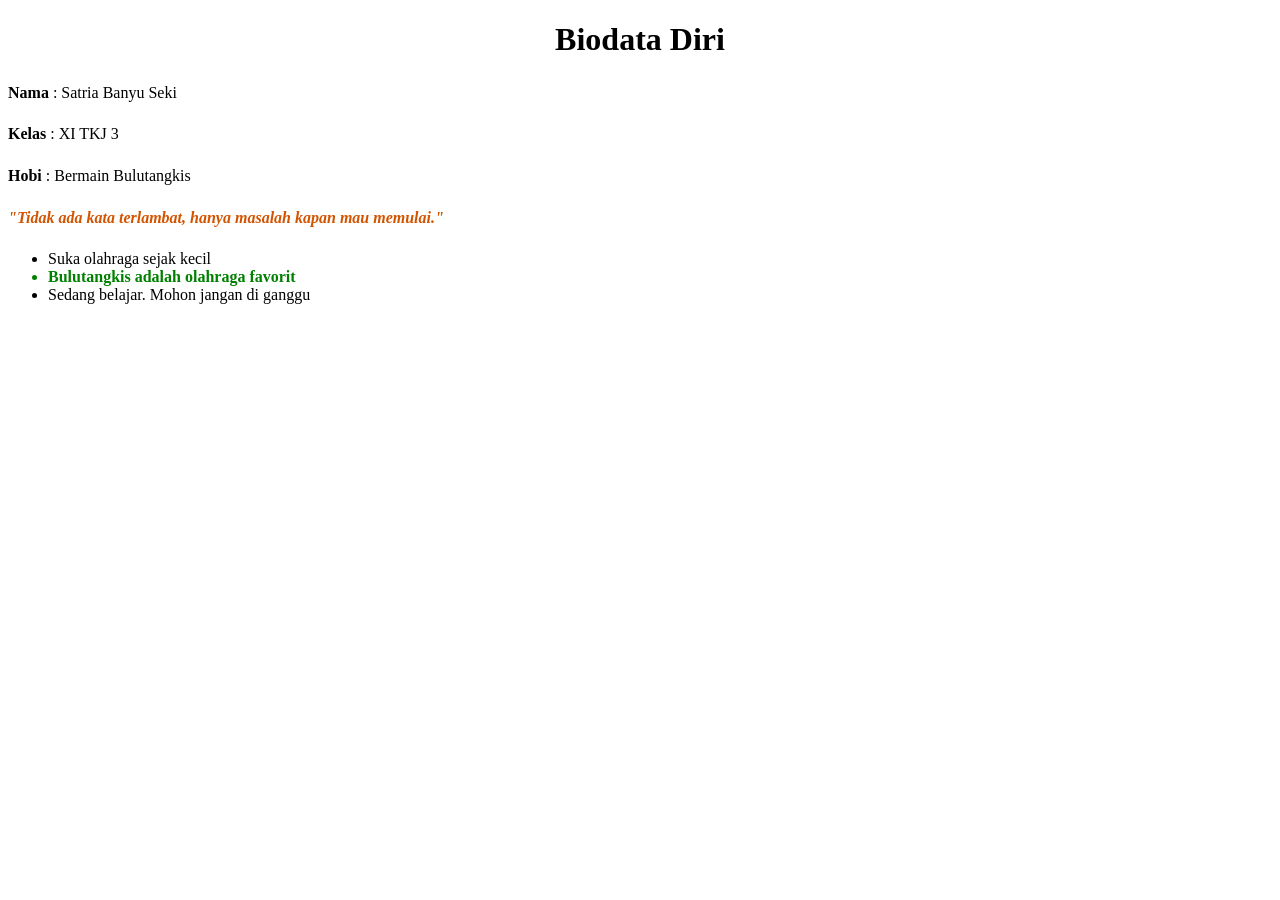
<file: LKPD CSS Biodata Diri/index.html>
<!DOCTYPE html>
<html lang="id">
<head>
    <meta charset="UTF-8">
    <title>Biodata Diri - Satria Banyu Seki</title>
    <link rel="stylesheet" href="style.css">
</head>
<body>

    <h1 id="judul-utama">Biodata Diri</h1>

    <div class="kartu">
        <p><strong>Nama</strong> : Satria Banyu Seki</p>
        <p><strong>Kelas</strong> : XI TKJ 3</p>
        <p><strong>Hobi</strong> : Bermain Bulutangkis</p>
        <p class="motto">"Tidak ada kata terlambat, hanya masalah kapan mau memulai."</p>
    </div>

    <ul>
        <li>Suka olahraga sejak kecil</li>
        <li class="favorit">Bulutangkis adalah olahraga favorit</li>
        <li>Sedang belajar. Mohon jangan di ganggu</li>
    </ul>

</body>
</html>
</file>
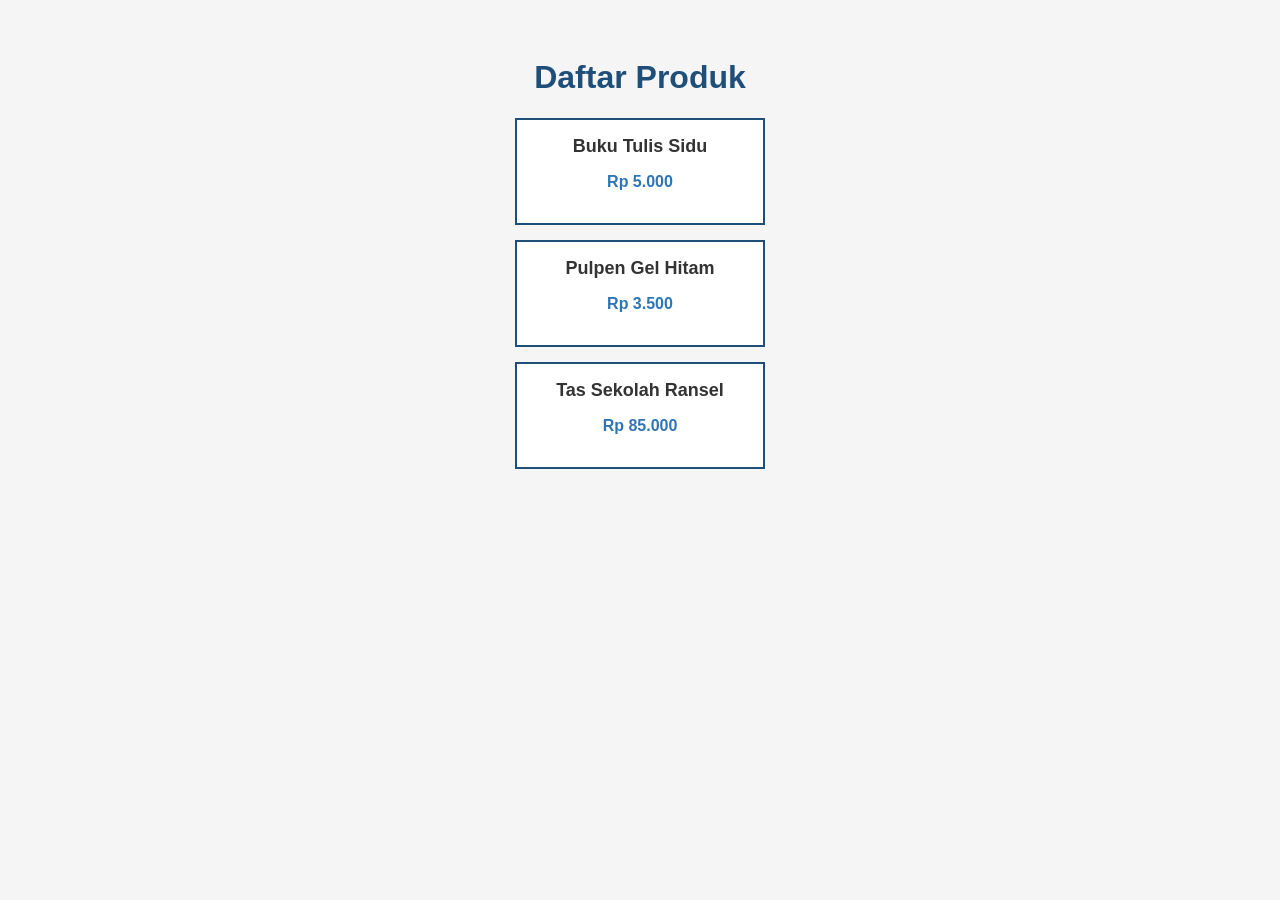
<file: LKPD CSS Box Model/index.html>
<!DOCTYPE html>
<html lang="id">
<head>
    <meta charset="UTF-8">
    <title>Kartu Produk</title>
    <link rel="stylesheet" href="style.css">
</head>
<body>

    <h1>Daftar Produk</h1>

    <div class="kartu-produk">
        <h2>Buku Tulis Sidu</h2>
        <p class="harga">Rp 5.000</p>
    </div>

    <div class="kartu-produk">
        <h2>Pulpen Gel Hitam</h2>
        <p class="harga">Rp 3.500</p>
    </div>

    <div class="kartu-produk">
        <h2>Tas Sekolah Ransel</h2>
        <p class="harga">Rp 85.000</p>
    </div>

</body>
</html>
</file>
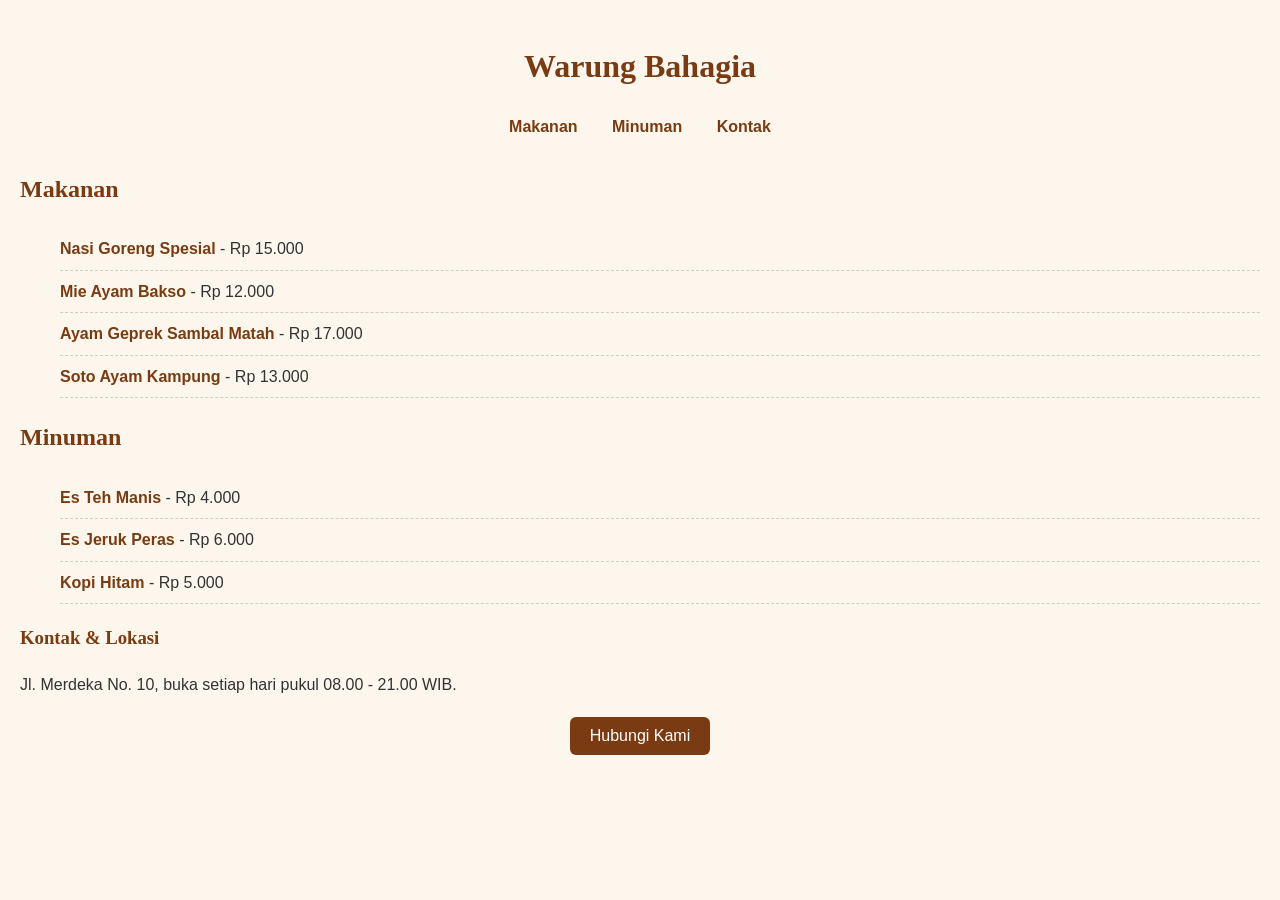
<file: LKPD CSS Warung/index.html>
<!DOCTYPE html>
<html lang="id">
<head>
    <meta charset="UTF-8">
    <title>Warung Bahagia - Daftar Menu</title>
    <link rel="stylesheet" href="style.css">
</head>
<body>

    <header>
        <h1>Warung Bahagia</h1>
        <nav>
            <a href="#makanan">Makanan</a>
            <a href="#minuman">Minuman</a>
            <a href="#kontak">Kontak</a>
        </nav>
    </header>

    <section id="makanan">
        <h2>Makanan</h2>
        <ul class="menu">
            <li><span class="nama-menu">Nasi Goreng Spesial</span> - Rp 15.000</li>
            <li><span class="nama-menu">Mie Ayam Bakso</span> - Rp 12.000</li>
            <li><span class="nama-menu">Ayam Geprek Sambal Matah</span> - Rp 17.000</li>
            <li><span class="nama-menu">Soto Ayam Kampung</span> - Rp 13.000</li>
        </ul>
    </section>

    <section id="minuman">
        <h2>Minuman</h2>
        <ul class="menu">
            <li><span class="nama-menu">Es Teh Manis</span> - Rp 4.000</li>
            <li><span class="nama-menu">Es Jeruk Peras</span> - Rp 6.000</li>
            <li><span class="nama-menu">Kopi Hitam</span> - Rp 5.000</li>
        </ul>
    </section>

    <section id="kontak">
        <h3>Kontak &amp; Lokasi</h3>
        <p>Jl. Merdeka No. 10, buka setiap hari pukul 08.00 - 21.00 WIB.</p>
        <button>Hubungi Kami</button>
    </section>

</body>
</html>
</file>
<file: LKPD CSS Biodata Diri/style.css>
elementselector
body {
    background-color: #eaf4fb;
    font-family: Arial, sans-serif;
    color: #333333;
    font-size: 16px;
    margin: 0;
    padding: 30px;
}

h1 {
    text-align: center;
}

p {
    line-height: 1.6;
}

ul {
    margin-top: 20px;
}

IDSelector
#judul-utama {
    color: darkblue;
    font-size: 28px;
}

classselector
.kartu {
    background-color: #ffffff;
    border-radius: 10px;
    padding: 20px;
    max-width: 500px;
    margin: 20px auto;
    box-shadow: 0 2px 6px rgba(0, 0, 0, 0.15);
}

.motto {
    color: #d35400;
    font-style: italic;
    font-weight: bold;
}

.favorit {
    color: green;
    font-weight: bold;
}
</file>
<file: LKPD CSS Box Model/style.css>
body {
    font-family: Arial, sans-serif;
    background-color: #f5f5f5;
    padding: 30px;
}

h1 {
    text-align: center;
    color: #1F4E79;
}

/* Box Model pada Kartu Produk */
.kartu-produk {
    box-sizing: border-box;   /* width sudah termasuk padding & border */
    width: 250px;
    padding: 16px;
    border: 2px solid #1F4E79;
    margin: 15px auto;        
    background-color: #ffffff;
    text-align: center;
}

.kartu-produk h2 {
    margin: 0 0 8px 0;
    font-size: 18px;
    color: #333333;
}

.harga {
    color: #2E75B6;
    font-weight: bold;
    font-size: 16px;
}
</file>
<file: LKPD CSS Warung/style.css>
/* Pengaturan Dasar */
body {
    font-family: 'Segoe UI', Arial, sans-serif;
    line-height: 1.6;
    background-color: #fdf6ec;
    color: #333333;
    margin: 0;
    padding: 0 20px 40px;
}

/* Grouping Selector  */
h1, h2, h3 {
    font-family: Georgia, serif;
    color: #7a3b12;
}

/* Judul Halaman */
h1 {
    text-align: center;
    padding-top: 20px;
}

/* Descendant Selector */
nav a {
    text-decoration: none;
    color: #7a3b12;
    font-weight: bold;
    margin: 0 15px;
}

/* Pseudo-class :hover pada tautan navigasi */
nav a:hover {
    color: white;
    background-color: #7a3b12;
    padding: 4px 8px;
    border-radius: 4px;
}

nav {
    text-align: center;
    margin-bottom: 30px;
}

/* Descendant Selector pada daftar menu */
.menu li {
    list-style: none;
    padding: 8px 0;
    border-bottom: 1px dashed #cccccc;
}

.nama-menu {
    font-weight: bold;
    color: rgb(122, 59, 18);
}

/* Tombol dengan format warna rgb() */
button {
    display: block;
    margin: 20px auto;
    padding: 10px 20px;
    border: none;
    border-radius: 6px;
    font-size: 16px;
    background-color: rgb(122, 59, 18);
    color: white;
    cursor: pointer;
}

/* Pseudo-class :hover pada tombol dengan format rgba() */
button:hover {
    background-color: rgba(122, 59, 18, 0.7);
}
</file>
